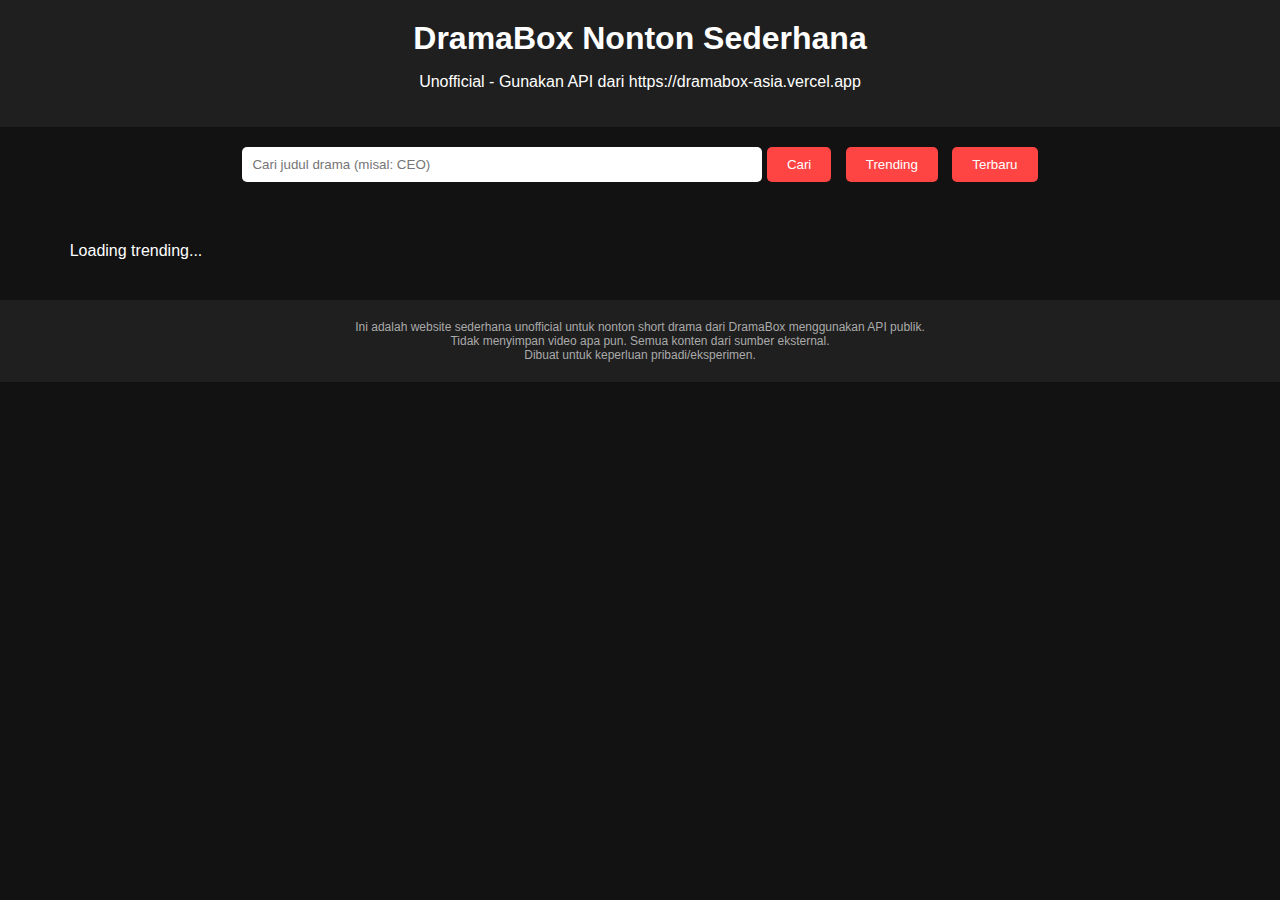
<file: index.html>
<!DOCTYPE html>
<html lang="id">
<head>
    <meta charset="UTF-8">
    <meta name="viewport" content="width=device-width, initial-scale=1.0">
    <title>DramaBox Nonton - Unofficial Streaming Sederhana</title>
    <style>
        body { font-family: Arial, sans-serif; background: #121212; color: #fff; margin: 0; padding: 0; }
        header { background: #1f1f1f; padding: 20px; text-align: center; }
        h1 { margin: 0; }
        #search-bar { padding: 20px; text-align: center; }
        input[type="text"] { padding: 10px; width: 80%; max-width: 500px; border-radius: 5px; border: none; }
        button { padding: 10px 20px; background: #ff4444; color: #fff; border: none; border-radius: 5px; cursor: pointer; }
        #drama-list { display: grid; grid-template-columns: repeat(auto-fill, minmax(200px, 1fr)); gap: 20px; padding: 20px; }
        .drama-card { background: #1f1f1f; border-radius: 10px; overflow: hidden; cursor: pointer; transition: transform 0.2s; }
        .drama-card:hover { transform: scale(1.05); }
        .drama-card img { width: 100%; height: 300px; object-fit: cover; }
        .drama-info { padding: 10px; text-align: center; }
        .drama-info h3 { margin: 10px 0 5px; font-size: 16px; }
        .drama-info p { margin: 5px 0; font-size: 14px; color: #aaa; }
        #detail-page { display: none; padding: 20px; }
        #episode-list { display: grid; grid-template-columns: repeat(auto-fill, minmax(150px, 1fr)); gap: 10px; margin-top: 20px; }
        .episode-btn { background: #333; padding: 15px; text-align: center; border-radius: 5px; cursor: pointer; }
        .episode-btn:hover { background: #ff4444; }
        #player { width: 100%; max-width: 800px; margin: 20px auto; }
        video { width: 100%; height: auto; background: #000; }
        .back-btn { background: #333; padding: 10px 20px; cursor: pointer; display: inline-block; margin-bottom: 20px; border-radius: 5px; }
        .loading { text-align: center; padding: 20px; }
        footer { text-align: center; padding: 20px; background: #1f1f1f; font-size: 12px; color: #aaa; }
    </style>
</head>
<body>

    <header>
        <h1>DramaBox Nonton Sederhana</h1>
        <p>Unofficial - Gunakan API dari https://dramabox-asia.vercel.app</p>
    </header>

    <div id="home-page">
        <div id="search-bar">
            <input type="text" id="search-input" placeholder="Cari judul drama (misal: CEO)">
            <button onclick="searchDrama()">Cari</button>
            <button onclick="loadTrending()" style="margin-left:10px;">Trending</button>
            <button onclick="loadLatest(1)" style="margin-left:10px;">Terbaru</button>
        </div>

        <div id="drama-list" class="loading">Loading drama populer...</div>
    </div>

    <div id="detail-page">
        <div class="back-btn" onclick="backToHome()">← Kembali</div>
        <div id="drama-detail"></div>
        <h2>Episode</h2>
        <div id="episode-list"></div>
        <div id="player"></div>
    </div>

    <footer>
        Ini adalah website sederhana unofficial untuk nonton short drama dari DramaBox menggunakan API publik.<br>
        Tidak menyimpan video apa pun. Semua konten dari sumber eksternal.<br>
        Dibuat untuk keperluan pribadi/eksperimen.
    </footer>

    <script>
        const API_BASE = 'https://api.allorigins.win/raw?url=https://dramabox-asia.vercel.app/api';

        function backToHome() {
            document.getElementById('home-page').style.display = 'block';
            document.getElementById('detail-page').style.display = 'none';
            document.getElementById('player').innerHTML = '';
        }

        function loadTrending() {
            document.getElementById('drama-list').innerHTML = '<div class="loading">Loading trending...</div>';
            fetch(`${API_BASE}/trending`)
                .then(res => res.json())
                .then(data => displayDramas(data.data || []))
                .catch(err => alert('Error loading trending: ' + err));
        }

        function loadLatest(page = 1) {
            document.getElementById('drama-list').innerHTML = '<div class="loading">Loading terbaru...</div>';
            fetch(`${API_BASE}/latest?page=${page}`)
                .then(res => res.json())
                .then(data => displayDramas(data.data || []))
                .catch(err => alert('Error: ' + err));
        }

        function searchDrama() {
            const q = document.getElementById('search-input').value.trim();
            if (!q) return alert('Masukkan kata kunci!');
            document.getElementById('drama-list').innerHTML = '<div class="loading">Mencari...</div>';
            fetch(`${API_BASE}/search?q=${encodeURIComponent(q)}`)
                .then(res => res.json())
                .then(data => displayDramas(data.data || []))
                .catch(err => alert('Error search: ' + err));
        }

        function displayDramas(dramas) {
            if (dramas.length === 0) {
                document.getElementById('drama-list').innerHTML = '<p>Tidak ditemukan drama.</p>';
                return;
            }
            let html = '';
            dramas.forEach(drama => {
                const cover = drama.cover || 'https://via.placeholder.com/240x400?text=No+Cover';
                html += `
                    <div class="drama-card" onclick="showDetail('${drama.bookId}')">
                        <img src="${cover}" alt="${drama.judul}">
                        <div class="drama-info">
                            <h3>${drama.judul || 'Unknown'}</h3>
                            <p>${drama.total_episode || '?? ep'}</p>
                        </div>
                    </div>`;
            });
            document.getElementById('drama-list').innerHTML = html;
        }

        function showDetail(bookId) {
            fetch(`${API_BASE}/detail?bookId=${bookId}`)
                .then(res => res.json())
                .then(data => {
                    const drama = data.data || {};
                    let detailHtml = `
                        <h2>${drama.judul || 'Unknown'}</h2>
                        <img src="${drama.cover || ''}" style="max-width:300px; border-radius:10px;">
                        <p><strong>Total Episode:</strong> ${drama.total_episode || '??'}</p>
                        <p>${drama.description || 'Tidak ada deskripsi.'}</p>`;
                    document.getElementById('drama-detail').innerHTML = detailHtml;

                    // Buat list episode (asumsi total_episode seperti "50 ep")
                    const totalEp = parseInt(drama.total_episode) || 50;
                    let epHtml = '';
                    for (let i = 1; i <= totalEp; i++) {
                        epHtml += `<div class="episode-btn" onclick="playEpisode('${bookId}', ${i})">Episode ${i}</div>`;
                    }
                    document.getElementById('episode-list').innerHTML = epHtml;

                    document.getElementById('home-page').style.display = 'none';
                    document.getElementById('detail-page').style.display = 'block';
                })
                .catch(err => alert('Error detail: ' + err));
        }

        function playEpisode(bookId, episode) {
            document.getElementById('player').innerHTML = '<div class="loading">Loading video...</div>';
            fetch(`${API_BASE}/stream?bookId=${bookId}&episode=${episode}`)
                .then(res => res.json())
                .then(data => {
                    const videoUrl = data.video_url || data.stream_url || data.url; // Sesuaikan berdasarkan response actual
                    if (!videoUrl) {
                        document.getElementById('player').innerHTML = '<p>Video tidak tersedia atau error.</p>';
                        return;
                    }
                    const playerHtml = `
                        <h3>Sedang memutar Episode ${episode}</h3>
                        <video controls autoplay>
                            <source src="${videoUrl}" type="video/mp4">
                            Browser Anda tidak support video.
                        </video>`;
                    document.getElementById('player').innerHTML = playerHtml;
                })
                .catch(err => {
                    document.getElementById('player').innerHTML = '<p>Error loading stream: ' + err + '</p>';
                });
        }

        // Load trending saat pertama buka
        window.onload = loadTrending;
    </script>

</body>
</html>
</file>
